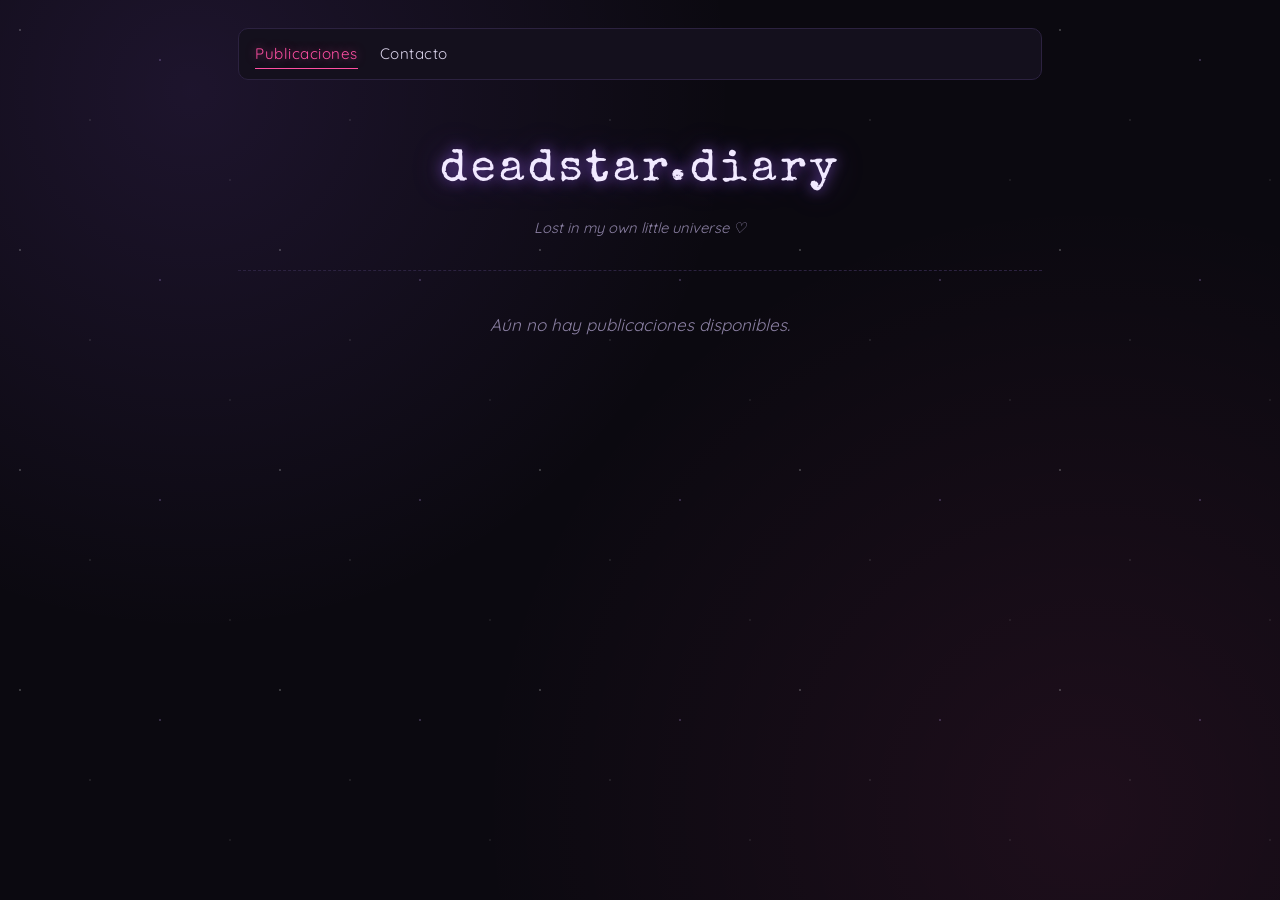
<file: index.html>
<!DOCTYPE html>
<html lang="es">
<head>
    <meta charset="UTF-8">
    <meta name="viewport" content="width=device-width, initial-scale=1.0">
    <title>deadstar.diary</title>
    <link rel="stylesheet" href="emo.css">
</head>
<body>

    <nav class="top-nav">
        <button type="button" class="menu-hamburguesa" aria-label="Menú" aria-expanded="false">☰</button>
        <div class="nav-links">
            <a href="index.html" class="active">Publicaciones</a>
            <a href="contacto.html">Contacto</a>
        </div>
    </nav>

    <header class="site-header">
        <h1>deadstar.diary</h1>
        <p class="site-subtitle">Lost in my own little universe ♡</p>
    </header>

    <!-- Contenedor donde aparecerán los posts -->
    <main id="blogPosts"></main>

    <script>
        const blogPostsContainer = document.getElementById('blogPosts');

        // Menú hamburguesa (celulares)
        const menuBtn = document.querySelector('.menu-hamburguesa');
        const navLinks = document.querySelector('.nav-links');
        menuBtn.addEventListener('click', function () {
            const open = navLinks.classList.toggle('open');
            menuBtn.setAttribute('aria-expanded', open);
        });

        // Cargar publicaciones
        document.addEventListener('DOMContentLoaded', loadPosts);

        function getPosts() {
            try {
                const posts = JSON.parse(localStorage.getItem('myBlogPosts') || '[]');
                return Array.isArray(posts) ? posts : [];
            } catch (error) {
                return [];
            }
        }

        function renderPost(post) {
            const postArticle = document.createElement('article');
            postArticle.className = 'post';

            const title = document.createElement('h2');
            title.textContent = post.title;

            const date = document.createElement('p');
            date.className = 'post-date';
            date.textContent = 'Publicado el: ' + post.date;

            const content = document.createElement('p');
            content.className = 'post-content';
            content.textContent = post.content;

            postArticle.append(title, date, content);
            blogPostsContainer.appendChild(postArticle);
        }

        function loadPosts() {
            const posts = getPosts();
            blogPostsContainer.replaceChildren();

            if (posts.length === 0) {
                const empty = document.createElement('p');
                empty.className = 'empty-state';
                empty.textContent = 'Aún no hay publicaciones disponibles.';
                blogPostsContainer.appendChild(empty);
                return;
            }

            // Las más nuevas primero (admin las guarda con unshift)
            posts.forEach(renderPost);
        }

        // Escucha cambios en tiempo real si se publica algo desde otra pestaña
        window.addEventListener('storage', loadPosts);
    </script>
</body>
</html>
</file>
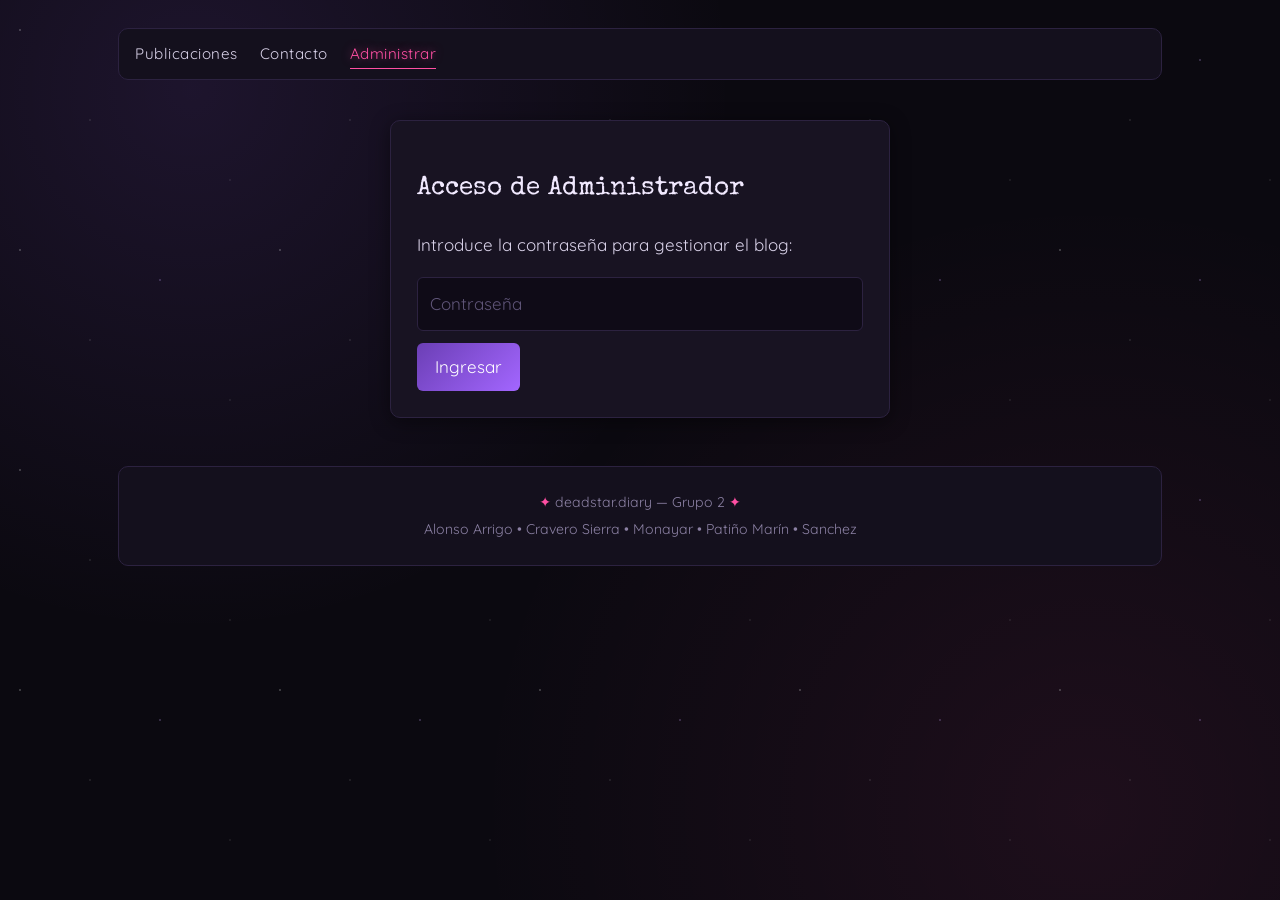
<file: admin.html>
<!DOCTYPE html>
<html lang="es">
<head>
    <meta charset="UTF-8">
    <meta name="viewport" content="width=device-width, initial-scale=1.0">
    <title>Administración del Blog - deadstar.diary</title>
    <link rel="stylesheet" href="emo.css">
</head>

<body class="admin">

    <!-- Navegación superior -->
    <nav class="top-nav">
        <button type="button" class="menu-hamburguesa" aria-label="Menú" aria-expanded="false">☰</button>
        <div class="nav-links">
            <a href="blog.html">Publicaciones</a>
            <a href="contact.html">Contacto</a>
            <a href="admin.html" class="active">Administrar</a>
        </div>
    </nav>

    <!-- Acceso de administrador (Contraseña: admin123) -->
    <div id="loginBox">
        <h2>Acceso de Administrador</h2>
        <p>Introduce la contraseña para gestionar el blog:</p>

        <form id="loginForm">
            <input
                type="password"
                id="passwordInput"
                placeholder="Contraseña"
                autocomplete="current-password"
                required
            >
            <button type="submit" id="loginBtn">Ingresar</button>
            <p id="errorMessage" class="error hidden">
                Contraseña incorrecta. Inténtalo de nuevo.
            </p>
        </form>
    </div>

    <!-- Contenido del administrador (oculto por defecto) -->
    <div id="adminContent" class="hidden">

        <header class="site-header">
            <button type="button" id="logoutBtn" class="btn-danger public-link">Cerrar sesión</button>
            <h1>deadstar.diary</h1>
            <p class="site-subtitle">Lost in my own little universe ♡</p>
        </header>

        <div class="layout-blog">

            <!-- IZQUIERDA: FORMULARIO Y LISTA DE POSTS -->
            <main class="blog-main">
                <form id="blogForm">
                    <h2>Crear nueva publicación</h2>
                    <input
                        type="text"
                        id="postTitle"
                        placeholder="Título del blog"
                        required
                    >
                    <textarea
                        id="postContent"
                        rows="6"
                        placeholder="Escribe el contenido aquí..."
                        required
                    ></textarea>
                    <button type="submit">Publicar entrada</button>
                </form>

                <section id="publicaciones">
                    <h2>Entradas publicadas</h2>
                    <div id="blogPosts"></div>
                </section>
            </main>

            <!-- DERECHA: BARRA LATERAL -->
            <aside class="sidebar">
                <section id="sobre-mi">
                    <h2>🖤 Sobre mí | deadstar.diary 🥀♡</h2>
                    <p>
                        Holi, soy una chica emo que vive entre música, noches lluviosas y pensamientos que nunca terminan. Me gustan el negro, el violeta, las estrellas, los días nublados y las canciones que parecen entenderte sin necesidad de explicar nada.
                        Este pequeño rincón de internet es mi refugio: un lugar para escribir lo que siento, compartir mis gustos, guardar recuerdos y mostrar un poquito de mi mundo.
                    </p>
                </section>

                <hr>

                <section>
                    <h2>Un pequeño recordatorio</h2>
                    <p>
                        medio poser tener de banda fav my chemical romance siendo emo.
                    </p>
                </section>
            </aside>

        </div>
    </div>

    <!-- Footer -->
    <footer class="site-footer">
        <p><span>✦</span> deadstar.diary — Grupo 2 <span>✦</span></p>
        <p>Alonso Arrigo • Cravero Sierra • Monayar • Patiño Marín • Sanchez</p>
    </footer>

    <script>
        const ADMIN_PASSWORD = "admin123";

        const loginBox = document.getElementById("loginBox");
        const adminContent = document.getElementById("adminContent");
        const loginForm = document.getElementById("loginForm");
        const logoutBtn = document.getElementById("logoutBtn");
        const passwordInput = document.getElementById("passwordInput");
        const errorMessage = document.getElementById("errorMessage");
        const blogForm = document.getElementById("blogForm");
        const blogPostsContainer = document.getElementById("blogPosts");

        // Menú hamburguesa
        const menuBtn = document.querySelector(".menu-hamburguesa");
        const navLinks = document.querySelector(".nav-links");
        menuBtn.addEventListener("click", function() {
            const open = navLinks.classList.toggle("open");
            menuBtn.setAttribute("aria-expanded", open);
        });

        // VERIFICAR SESIÓN AL CARGAR LA PÁGINA
        document.addEventListener("DOMContentLoaded", function() {
            const isLogged = localStorage.getItem("adminLogged");
            if (isLogged === "true") {
                loginBox.classList.add("hidden");
                adminContent.classList.remove("hidden");
                loadPosts();
            }
        });

        // Validar inicio de sesión y guardarlo en localStorage
        loginForm.addEventListener("submit", function(e) {
            e.preventDefault();

            if (passwordInput.value === ADMIN_PASSWORD) {
                localStorage.setItem("adminLogged", "true"); // Guarda la sesión
                loginBox.classList.add("hidden");
                adminContent.classList.remove("hidden");
                errorMessage.classList.add("hidden");
                passwordInput.value = "";
                loadPosts();
            } else {
                errorMessage.classList.remove("hidden");
                passwordInput.value = "";
                passwordInput.focus();
            }
        });

        // Botón cerrar sesión (borra el estado de localStorage)
        logoutBtn.addEventListener("click", function() {
            localStorage.removeItem("adminLogged"); // Borra la sesión
            adminContent.classList.add("hidden");
            loginBox.classList.remove("hidden");
        });

        // Leer posts
        function getPosts() {
            try {
                const posts = JSON.parse(localStorage.getItem("myBlogPosts") || "[]");
                return Array.isArray(posts) ? posts : [];
            } catch (error) {
                return [];
            }
        }

        // Guardar posts
        function savePosts(posts) {
            try {
                localStorage.setItem("myBlogPosts", JSON.stringify(posts));
                return true;
            } catch (error) {
                alert("No se pudieron guardar las publicaciones.");
                return false;
            }
        }

        // Crear nueva publicación
        blogForm.addEventListener("submit", function(e) {
            e.preventDefault();

            const title = document.getElementById("postTitle").value.trim();
            const content = document.getElementById("postContent").value.trim();

            if (!title || !content) return;

            const posts = getPosts();
            const newPost = {
                id: Date.now(),
                title: title,
                content: content,
                date: new Date().toLocaleDateString("es-AR")
            };

            posts.unshift(newPost);

            if (savePosts(posts)) {
                loadPosts();
                blogForm.reset();
            }
        });

        // Dibujar post
        function renderPost(post) {
            const postDiv = document.createElement("article");
            postDiv.className = "post";

            const title = document.createElement("h3");
            title.textContent = post.title;

            const date = document.createElement("p");
            date.className = "post-date";
            date.textContent = "Publicado el: " + post.date;

            const content = document.createElement("p");
            content.className = "post-content";
            content.textContent = post.content;

            const deleteBtn = document.createElement("button");
            deleteBtn.type = "button";
            deleteBtn.className = "btn-danger";
            deleteBtn.textContent = "Eliminar entrada";

            deleteBtn.addEventListener("click", function() {
                deletePost(post.id);
            });

            postDiv.append(title, date, content, deleteBtn);
            blogPostsContainer.appendChild(postDiv);
        }

        // Cargar posts
        function loadPosts() {
            blogPostsContainer.replaceChildren();
            const posts = getPosts();

            if (posts.length === 0) {
                const emptyMessage = document.createElement("p");
                emptyMessage.className = "empty-state";
                emptyMessage.textContent = "Todavía no hay publicaciones. ¡Crea la primera!";
                blogPostsContainer.appendChild(emptyMessage);
                return;
            }

            posts.forEach(renderPost);
        }

        // Eliminar post
        function deletePost(id) {
            if (!confirm("¿Seguro que quieres eliminar esta entrada?")) return;

            const posts = getPosts().filter(function(post) {
                return post.id !== id;
            });

            if (savePosts(posts)) {
                loadPosts();
            }
        }
    </script>

</body>
</html>
</file>
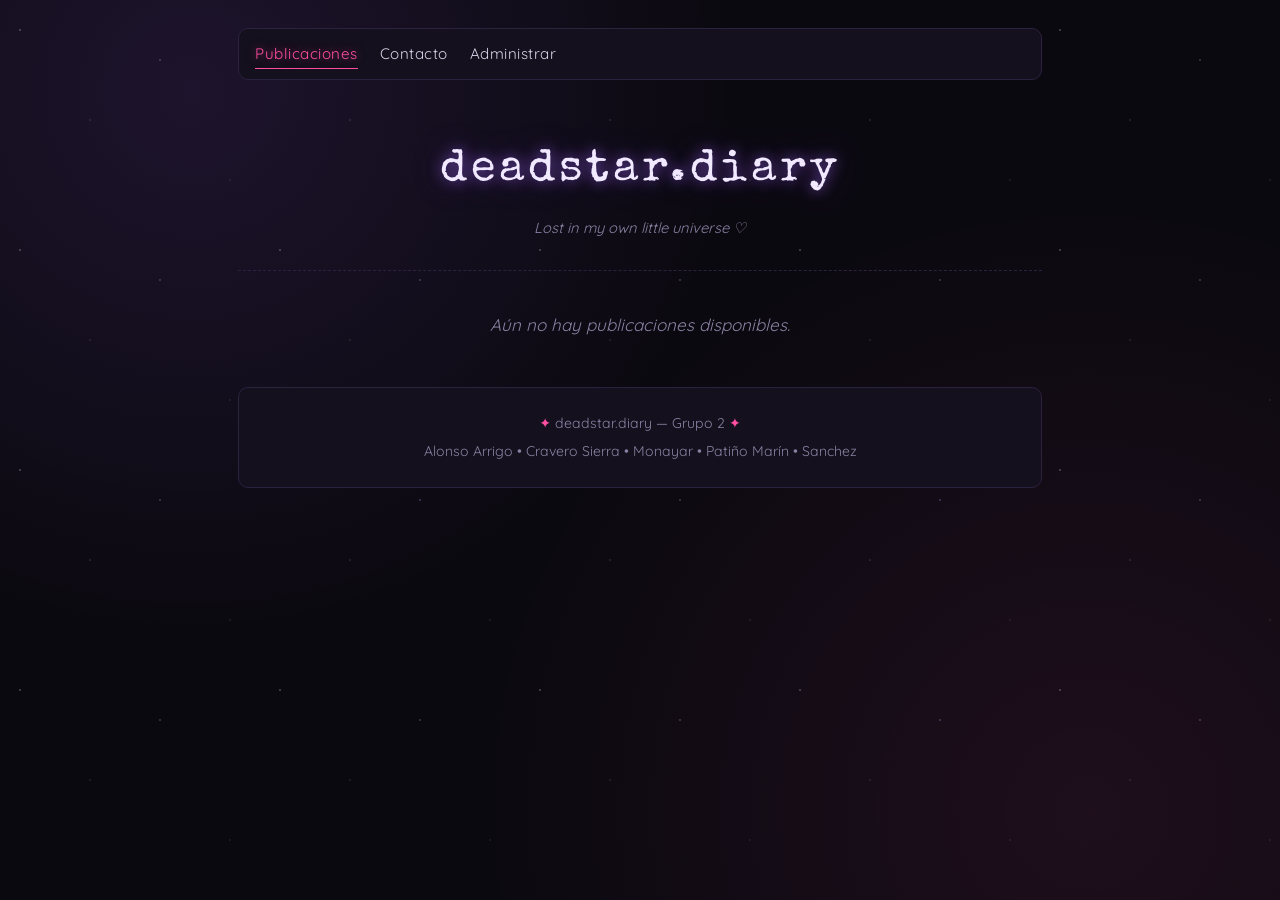
<file: blog.html>
<!DOCTYPE html>
<html lang="es">
<head>
    <meta charset="UTF-8">
    <meta name="viewport" content="width=device-width, initial-scale=1.0">
    <title>deadstar.diary</title>
    <link rel="stylesheet" href="emo.css">
</head>
<body>

    <!-- Barra de navegación con menú hamburguesa -->
    <nav class="top-nav">
        <button type="button" class="menu-hamburguesa" aria-label="Menú" aria-expanded="false">☰</button>
        <div class="nav-links">
            <a href="blog.html" class="active">Publicaciones</a>
            <a href="contact.html">Contacto</a>
            <a href="admin.html">Administrar</a>
        </div>
    </nav>

    <!-- Encabezado principal del diario -->
    <header class="site-header">
        <h1>deadstar.diary</h1>
        <p class="site-subtitle">Lost in my own little universe ♡</p>
    </header>

    <!-- Contenedor donde JavaScript inyecta los posts guardados -->
    <main id="blogPosts"></main>

    <!-- Pie de página (Footer) -->
    <footer class="site-footer">
        <p><span>✦</span> deadstar.diary — Grupo 2 <span>✦</span></p>
        <p>Alonso Arrigo • Cravero Sierra • Monayar • Patiño Marín • Sanchez</p>
    </footer>

    <script>
        const blogPostsContainer = document.getElementById('blogPosts');

        // Lógica del botón hamburguesa: agrega o quita la clase 'open' para mostrar/ocultar los enlaces
        const menuBtn = document.querySelector('.menu-hamburguesa');
        const navLinks = document.querySelector('.nav-links');
        menuBtn.addEventListener('click', function () {
            const open = navLinks.classList.toggle('open');
            menuBtn.setAttribute('aria-expanded', open);
        });

        // Ejecuta la carga de publicaciones apenas termina de cargar el HTML
        document.addEventListener('DOMContentLoaded', loadPosts);

        // Lee las publicaciones guardadas en el navegador (localStorage)
        function getPosts() {
            try {
                const posts = JSON.parse(localStorage.getItem('myBlogPosts') || '[]');
                return Array.isArray(posts) ? posts : [];
            } catch (error) {
                return [];
            }
        }

        // Crea la tarjeta HTML de cada publicación individual
        function renderPost(post) {
            const postArticle = document.createElement('article');
            postArticle.className = 'post';

            const title = document.createElement('h2');
            title.textContent = post.title;

            const date = document.createElement('p');
            date.className = 'post-date';
            date.textContent = 'Publicado el: ' + post.date;

            const content = document.createElement('p');
            content.className = 'post-content';
            content.textContent = post.content;

            postArticle.append(title, date, content);
            blogPostsContainer.appendChild(postArticle);
        }

        // Muestra todos los posts o un mensaje si el blog está vacío
        function loadPosts() {
            const posts = getPosts();
            blogPostsContainer.replaceChildren();

            if (posts.length === 0) {
                const empty = document.createElement('p');
                empty.className = 'empty-state';
                empty.textContent = 'Aún no hay publicaciones disponibles.';
                blogPostsContainer.appendChild(empty);
                return;
            }

            posts.forEach(renderPost);
        }

        // Actualiza automáticamente si se publica algo desde admin.html en otra pestaña
        window.addEventListener('storage', loadPosts);
    </script>
</body>
</html>
</file>
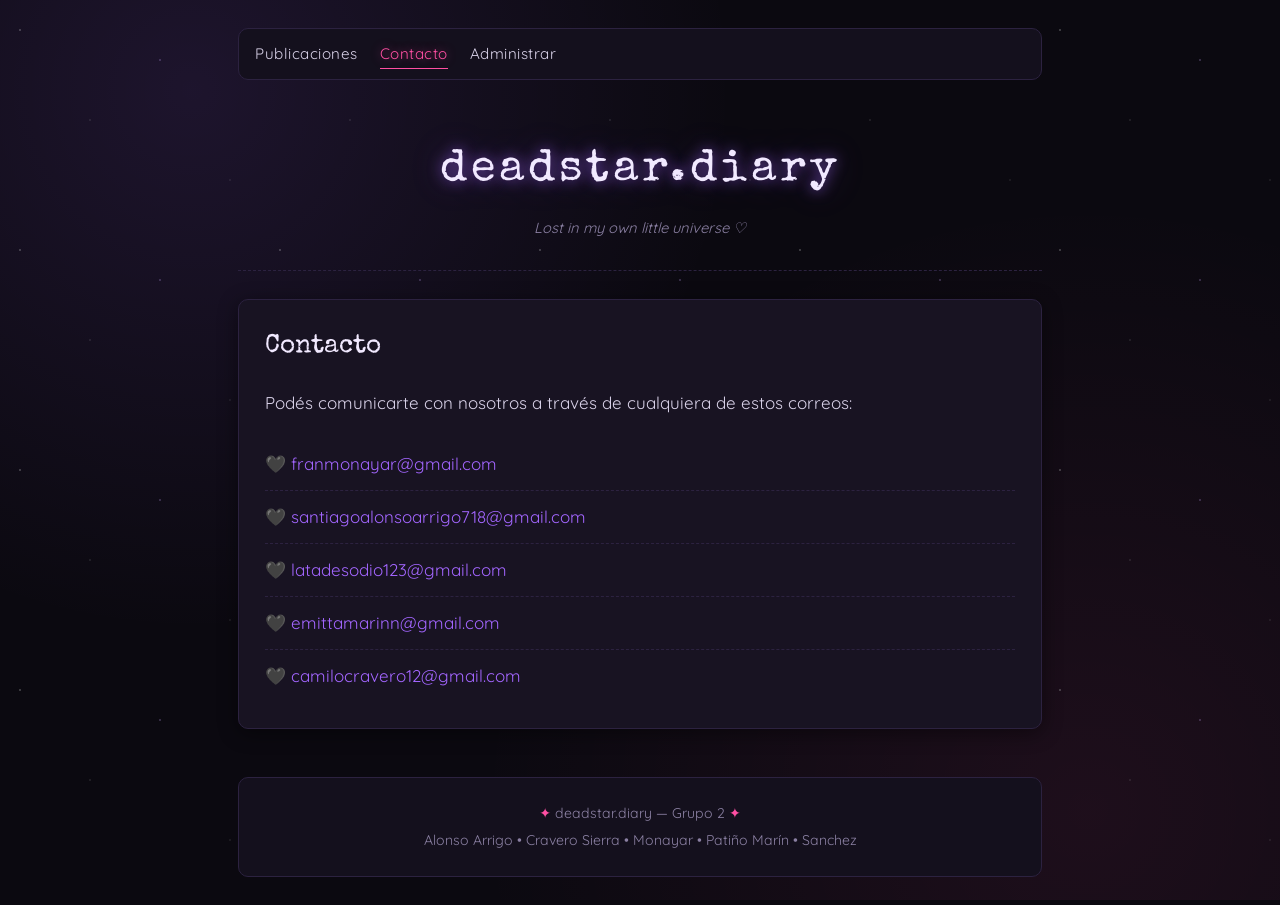
<file: contact.html>
<!DOCTYPE html>
<html lang="es">
<head>
    <meta charset="UTF-8">
    <meta name="viewport" content="width=device-width, initial-scale=1.0">
    <title>Contacto - deadstar.diary</title>
    <link rel="stylesheet" href="emo.css">
</head>
<body>

    <nav class="top-nav">
        <button type="button" class="menu-hamburguesa" aria-label="Menú" aria-expanded="false">☰</button>
        <div class="nav-links">
            <a href="blog.html">Publicaciones</a>
            <a href="contact.html" class="active">Contacto</a>
            <a href="admin.html">Administrar</a>
        </div>
    </nav>

    <header class="site-header">
        <h1>deadstar.diary</h1>
        <p class="site-subtitle">Lost in my own little universe ♡</p>
    </header>

    <main class="contact-card">
        <h2>Contacto</h2>
        <p>Podés comunicarte con nosotros a través de cualquiera de estos correos:</p>
        <ul class="mail-list">
            <li><a href="mailto:franmonayar@gmail.com">franmonayar@gmail.com</a></li>
            <li><a href="mailto:santiagoalonsoarrigo718@gmail.com">santiagoalonsoarrigo718@gmail.com</a></li>
            <li><a href="mailto:latadesodio123@gmail.com">latadesodio123@gmail.com</a></li>
            <li><a href="mailto:emittamarinn@gmail.com">emittamarinn@gmail.com</a></li>
            <li><a href="mailto:camilocravero12@gmail.com">camilocravero12@gmail.com</a></li>
        </ul>
    </main>

    <footer class="site-footer">
        <p><span>✦</span> deadstar.diary — Grupo 2 <span>✦</span></p>
        <p>Alonso Arrigo • Cravero Sierra • Monayar • Patiño Marín • Sanchez</p>
    </footer>

    <script>
        const menuBtn = document.querySelector('.menu-hamburguesa');
        const navLinks = document.querySelector('.nav-links');
        menuBtn.addEventListener('click', function () {
            const open = navLinks.classList.toggle('open');
            menuBtn.setAttribute('aria-expanded', open);
        });
    </script>
</body>
</html>
</file>
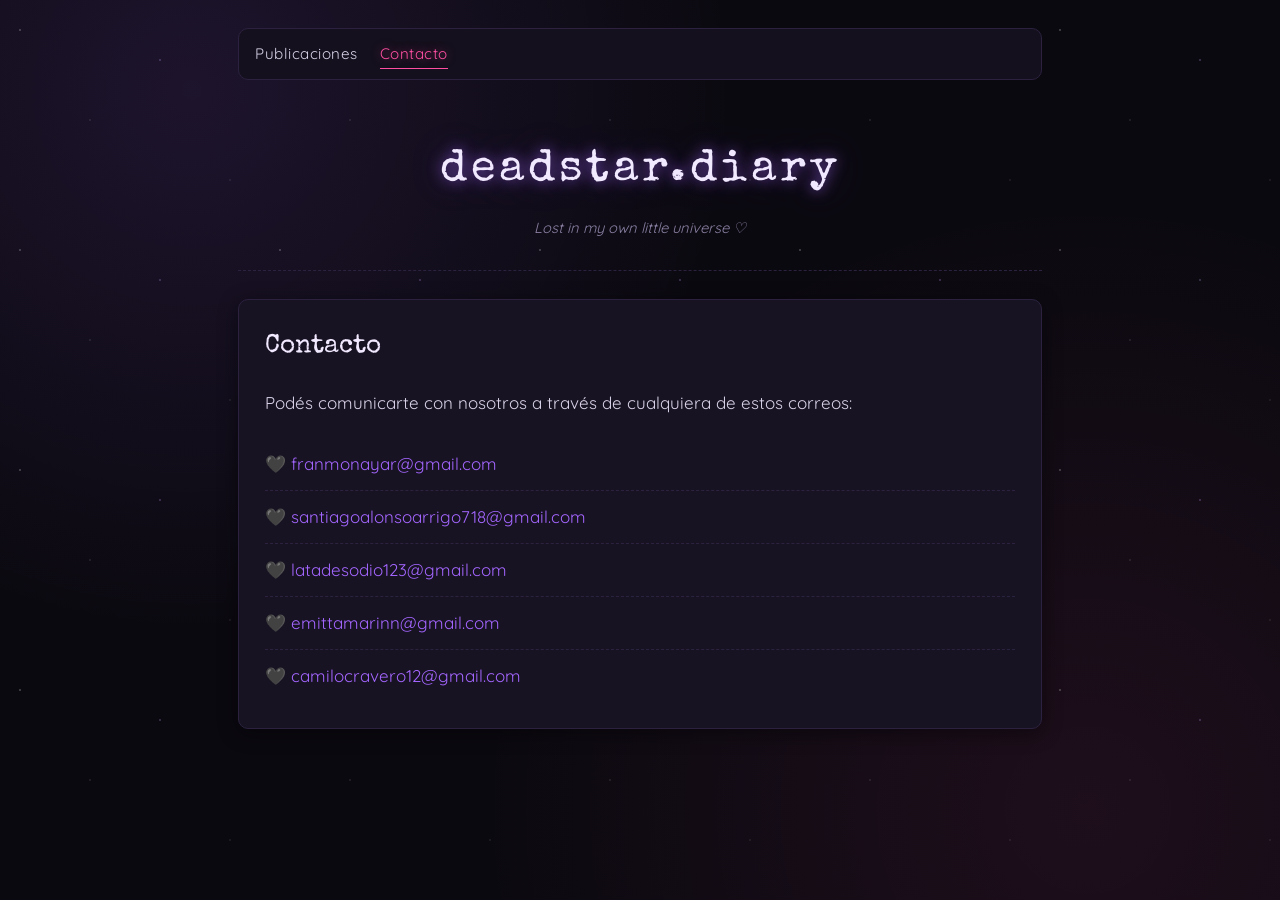
<file: contacto.html>
<!DOCTYPE html>
<html lang="es">
<head>
    <meta charset="UTF-8">
    <meta name="viewport" content="width=device-width, initial-scale=1.0">
    <title>Contacto - deadstar.diary</title>
    <link rel="stylesheet" href="emo.css">
</head>
<body>

    <nav class="top-nav">
        <button type="button" class="menu-hamburguesa" aria-label="Menú" aria-expanded="false">☰</button>
        <div class="nav-links">
            <a href="blog.html">Publicaciones</a>
            <a href="contacto.html" class="active">Contacto</a>
        </div>
    </nav>

    <header class="site-header">
        <h1>deadstar.diary</h1>
        <p class="site-subtitle">Lost in my own little universe ♡</p>
    </header>

    <main class="contact-card">
        <h2>Contacto</h2>
        <p>Podés comunicarte con nosotros a través de cualquiera de estos correos:</p>
        <ul class="mail-list">
            <li><a href="mailto:franmonayar@gmail.com">franmonayar@gmail.com</a></li>
            <li><a href="mailto:santiagoalonsoarrigo718@gmail.com">santiagoalonsoarrigo718@gmail.com</a></li>
            <li><a href="mailto:latadesodio123@gmail.com">latadesodio123@gmail.com</a></li>
            <li><a href="mailto:emittamarinn@gmail.com">emittamarinn@gmail.com</a></li>
            <li><a href="mailto:camilocravero12@gmail.com">camilocravero12@gmail.com</a></li>
        </ul>
    </main>

    <script>
        const menuBtn = document.querySelector('.menu-hamburguesa');
        const navLinks = document.querySelector('.nav-links');
        menuBtn.addEventListener('click', function () {
            const open = navLinks.classList.toggle('open');
            menuBtn.setAttribute('aria-expanded', open);
        });
    </script>
</body>
</html>
</file>
<file: emo.css>
/* ============================================
   deadstar.diary — tema emo oscuro y responsive
   ============================================ */

@import url('https://fonts.googleapis.com/css2?family=Special+Elite&family=Quicksand:wght@400;500;600&display=swap');

:root {
    --bg: #0b0910;
    --bg-soft: #14101d;
    --card: #181322;
    --card-border: #2c2240;
    --text: #d9d2e9;
    --muted: #8b80a3;
    --accent: #a366ff;      /* violeta */
    --accent-soft: #6b3fb5;
    --pink: #ff4fa3;        /* rosa neón */
    --danger: #c2184b;
    --glow: 0 0 18px rgba(163, 102, 255, 0.35);
    --radius: 10px;
}

* { box-sizing: border-box; }

html { -webkit-text-size-adjust: 100%; }

body {
    margin: 0 auto;
    padding: clamp(12px, 3vw, 28px);
    max-width: 860px;
    min-height: 100vh;
    color: var(--text);
    font-family: 'Quicksand', system-ui, -apple-system, 'Segoe UI', sans-serif;
    font-size: clamp(15px, 1.4vw + 12px, 17px);
    line-height: 1.65;
    background:
        radial-gradient(circle at 15% 10%, rgba(163, 102, 255, 0.12), transparent 40%),
        radial-gradient(circle at 85% 90%, rgba(255, 79, 163, 0.08), transparent 45%),
        var(--bg);
    background-attachment: fixed;
}

/* Estrellitas decorativas de fondo */
body::before {
    content: "";
    position: fixed;
    inset: 0;
    pointer-events: none;
    z-index: -1;
    background-image:
        radial-gradient(1.5px 1.5px at 20px 30px, #fff8, transparent),
        radial-gradient(1px 1px at 90px 120px, #fff6, transparent),
        radial-gradient(1.5px 1.5px at 160px 60px, #c9a8ff99, transparent),
        radial-gradient(1px 1px at 230px 180px, #fff5, transparent);
    background-size: 260px 220px;
    opacity: 0.7;
}

h1, h2, h3 {
    font-family: 'Special Elite', 'Courier New', monospace;
    font-weight: normal;
    color: #f1e9ff;
}

a { color: var(--accent); }
a:hover { color: var(--pink); }

::selection { background: var(--accent-soft); color: #fff; }

/* ---------- Navegación ---------- */
.top-nav,
.site-nav {
    display: flex;
    align-items: center;
    flex-wrap: wrap;
    gap: 8px 22px;
    background: var(--bg-soft);
    border: 1px solid var(--card-border);
    border-radius: var(--radius);
    padding: 10px 16px;
    margin-bottom: 24px;
}

.menu-hamburguesa {
    display: none;
    background: none;
    border: 1px solid var(--card-border);
    color: var(--text);
    font-size: 1.2rem;
    padding: 4px 10px;
    border-radius: 6px;
    cursor: pointer;
}

.nav-links {
    display: flex;
    flex-wrap: wrap;
    gap: 8px 22px;
}

.nav-links a {
    color: var(--text);
    text-decoration: none;
    font-size: 0.95rem;
    letter-spacing: 0.5px;
    padding: 2px 0;
    border-bottom: 1px solid transparent;
    transition: color .2s, border-color .2s, text-shadow .2s;
}

.nav-links a:hover,
.nav-links a.active {
    color: var(--pink);
    border-bottom-color: var(--pink);
    text-shadow: 0 0 10px rgba(255, 79, 163, 0.5);
}

/* ---------- Encabezado ---------- */
.site-header {
    position: relative;
    text-align: center;
    padding: clamp(14px, 4vw, 30px) 0;
    margin-bottom: 28px;
    border-bottom: 1px dashed var(--card-border);
}

.site-header h1 {
    margin: 0;
    font-size: clamp(1.7rem, 7vw, 2.8rem);
    letter-spacing: clamp(1px, 0.6vw, 4px);
    text-shadow: 0 0 14px rgba(163, 102, 255, 0.7), 0 0 36px rgba(163, 102, 255, 0.3);
    overflow-wrap: anywhere;
}

.site-subtitle {
    margin: 8px 0 0;
    color: var(--muted);
    font-size: 0.92rem;
    font-style: italic;
}

.public-link {
    position: absolute;
    right: 0;
    top: 4px;
    font-size: 0.82rem;
}

/* ---------- Tarjetas / publicaciones ---------- */
.post,
.contact-card,
#blogForm,
#loginBox {
    background: var(--card);
    border: 1px solid var(--card-border);
    border-radius: var(--radius);
    padding: clamp(16px, 3vw, 26px);
    box-shadow: 0 4px 20px rgba(0, 0, 0, 0.45);
    margin-bottom: 22px;
    overflow-wrap: anywhere;
}

.post:hover { border-color: var(--accent-soft); box-shadow: var(--glow); }

.post h2, .post h3, .contact-card h2 { margin-top: 0; }

.post-date {
    color: var(--muted);
    font-size: 0.82em;
    margin: -4px 0 12px;
}

.post-date::before { content: "✦ "; color: var(--pink); }

.post-content { white-space: pre-wrap; }

.empty-state {
    text-align: center;
    color: var(--muted);
    margin-top: 40px;
    font-style: italic;
}

/* ---------- Contacto ---------- */
.mail-list {
    list-style: none;
    padding: 0;
    margin: 20px 0 0;
}

.mail-list li {
    padding: 12px 0;
    border-bottom: 1px dashed var(--card-border);
    overflow-wrap: anywhere;
}

.mail-list li:last-child { border-bottom: 0; }

.mail-list a { text-decoration: none; }
.mail-list a:hover { text-decoration: underline; }
.mail-list li::before { content: "🖤 "; }

/* ---------- Formularios ---------- */
input, textarea {
    display: block;
    width: 100%;
    padding: 12px;
    margin: 12px 0;
    font: inherit;
    color: var(--text);
    background: #0f0b17;
    border: 1px solid var(--card-border);
    border-radius: 6px;
}

input::placeholder, textarea::placeholder { color: #5f5578; }

input:focus, textarea:focus {
    outline: none;
    border-color: var(--accent);
    box-shadow: var(--glow);
}

textarea { resize: vertical; }

button {
    cursor: pointer;
    font: inherit;
    padding: 10px 18px;
    color: #fff;
    background: linear-gradient(135deg, var(--accent-soft), var(--accent));
    border: 0;
    border-radius: 6px;
    transition: transform .15s, box-shadow .2s;
}

button:hover { box-shadow: var(--glow); transform: translateY(-1px); }

.menu-hamburguesa { background: none; }
.menu-hamburguesa:hover { box-shadow: none; transform: none; }

.btn-danger {
    background: var(--danger);
    font-size: 0.85em;
    margin-top: 10px;
}

.btn-danger:hover { box-shadow: 0 0 14px rgba(194, 24, 75, 0.6); }

.error { color: #ff6b8e; font-size: 0.9em; }

.hidden { display: none !important; }

#loginBox { max-width: 500px; margin: 40px auto; }

/* ---------- Admin: layout en dos columnas ---------- */
body.admin { max-width: 1100px; }

.layout-blog {
    display: grid;
    grid-template-columns: minmax(0, 2fr) minmax(220px, 1fr);
    gap: 28px;
    align-items: start;
}

.blog-main { min-width: 0; }

.sidebar {
    background: var(--bg-soft);
    border: 1px solid var(--card-border);
    border-radius: var(--radius);
    padding: 22px;
    min-width: 0;
}

.sidebar h2 { font-size: 1.2rem; margin-top: 0; }

.sidebar hr {
    border: 0;
    border-top: 1px dashed var(--card-border);
    margin: 22px 0;
}

/* ---------- Responsive ---------- */
@media (max-width: 900px) {
    .layout-blog { grid-template-columns: 1fr; }
    .sidebar { order: 2; }
}

@media (max-width: 650px) {
    .menu-hamburguesa { display: inline-block; }

    .nav-links {
        display: none;
        width: 100%;
        flex-direction: column;
        gap: 10px;
        padding-top: 6px;
    }

    .nav-links.open { display: flex; }

    .public-link {
        position: static;
        display: block;
        margin-bottom: 10px;
    }

    #loginBox { margin: 20px auto; }
}

/* Respeta a quien prefiere menos movimiento */
@media (prefers-reduced-motion: reduce) {
    * { transition: none !important; }
}
/* ---------- Footer (Pie de página) ---------- */
.site-footer {
    margin-top: 48px;
    padding: 20px 16px;
    text-align: center;
    background: var(--bg-soft);
    border: 1px solid var(--card-border);
    border-radius: var(--radius);
    color: var(--muted);
    font-size: 0.88rem;
}

.site-footer p {
    margin: 4px 0;
}

.site-footer span {
    color: var(--pink);
}

/* ---------- Responsive ---------- */
@media (max-width: 900px) {
    .layout-blog { grid-template-columns: 1fr; }
    .sidebar { order: 2; }
}

/* Aumentamos a 768px para que el menú hamburguesa sea fácil de ver y probar en PC/tablets */
@media (max-width: 768px) {
    .menu-hamburguesa { display: inline-block; }

    .nav-links {
        display: none;
        width: 100%;
        flex-direction: column;
        gap: 10px;
        padding-top: 10px;
        border-top: 1px dashed var(--card-border);
    }

    .nav-links.open { display: flex; }

    #loginBox { margin: 20px auto; }
}

@media (prefers-reduced-motion: reduce) {
    * { transition: none !important; }
}
</file>
